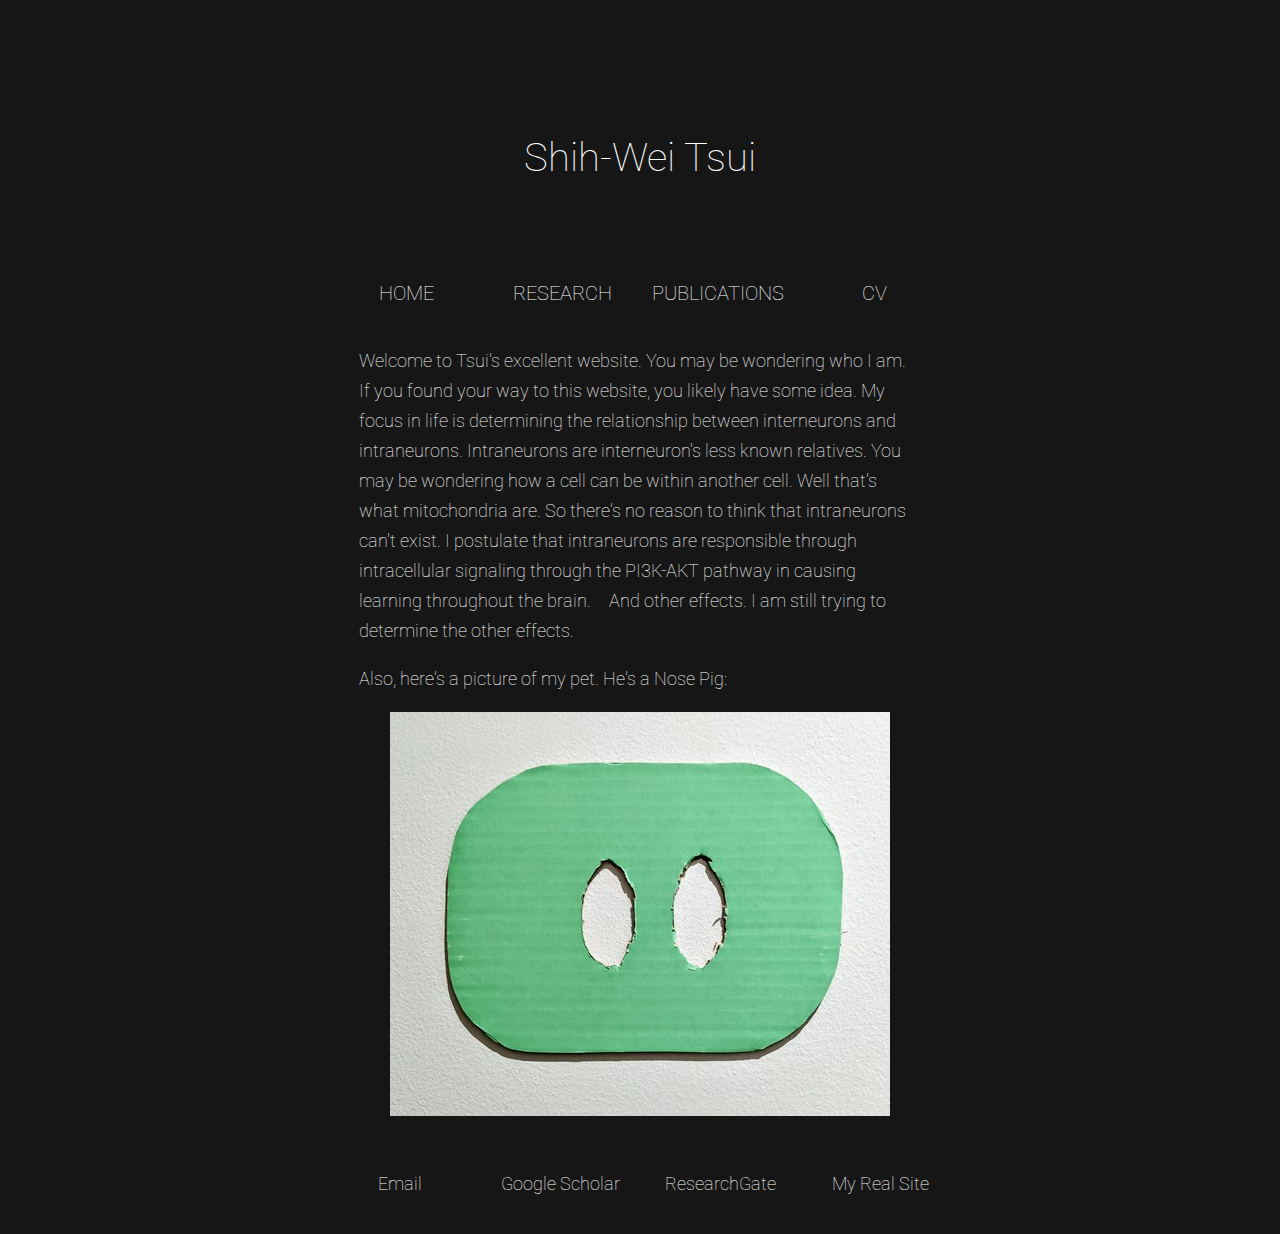
<file: index.html>
<!DOCTYPE html>
<html lang='en'>
<head>
    <meta charset='UTF-8' />
    <title>Shih-Wei Tsui</title>
    <meta name='description' content='My focus in life is determining the relationship between interneurons and intraneurons.' />
    <meta name='keywords' content='interneurons, intraneurons, PI3K-AKT, brain' />
    <meta name='author' content='Shih-Wei Tsui' />
    <meta name='viewport' content='width=device-width, initial-scale=1.0' />
    <link rel='stylesheet' href='https://fonts.googleapis.com/css?family=Roboto' />
    <link rel='stylesheet' href='style.css' />
    <link rel='shortcut icon' href='files/images/favicon-32x32.png'>
</head>
<body>
    <header>
        <div class='title'>Shih-Wei Tsui</div> <!--class vs. id-->
    </header>
    <nav>
        <a href='javascript:void(0);' class='button active'>HOME</a> <!--stack classes-->
        <a href='research/' class='button'>RESEARCH</a>
        <a href='publications/' class='button'>PUBLICATIONS</a>
        <a href='cv/' class='button'>CV</a>
    </nav>
    <main>
        <div class='textbox'>
            <p>Welcome to Tsui's excellent website. You may be wondering who I am. If you found your way to this website, you likely have some idea. My focus in life is determining the relationship between interneurons and intraneurons. Intraneurons are interneuron's less known relatives. You may be wondering how a cell can be within another cell. Well that's what mitochondria are. So there's no reason to think that intraneurons can't exist. I postulate that intraneurons are responsible through intracellular signaling through the PI3K-AKT pathway in causing learning throughout the brain.　And other effects. I am still trying to determine the other effects.</p>
            <p>Also, here's a picture of my pet. He's a Nose Pig:</p>
            <div class='nosepig'></div>
        </div>
    </main>
    <footer>
        <a href='mailto:no-one@void.edu' target="_blank" class='button'>Email</a>
        <a href='https://scholar.google.com/citations?user=8DzbEt8AAAAJ' target="_blank" class='button'>Google Scholar</a>
        <a href='https://www.researchgate.net/profile/Yi-Chia_Chen' target="_blank" class='button'>ResearchGate</a>
        <a href='https://ycc.vision/' target="_blank" class='button'>My Real Site</a>
    </footer>
</body>
</html>
</file>
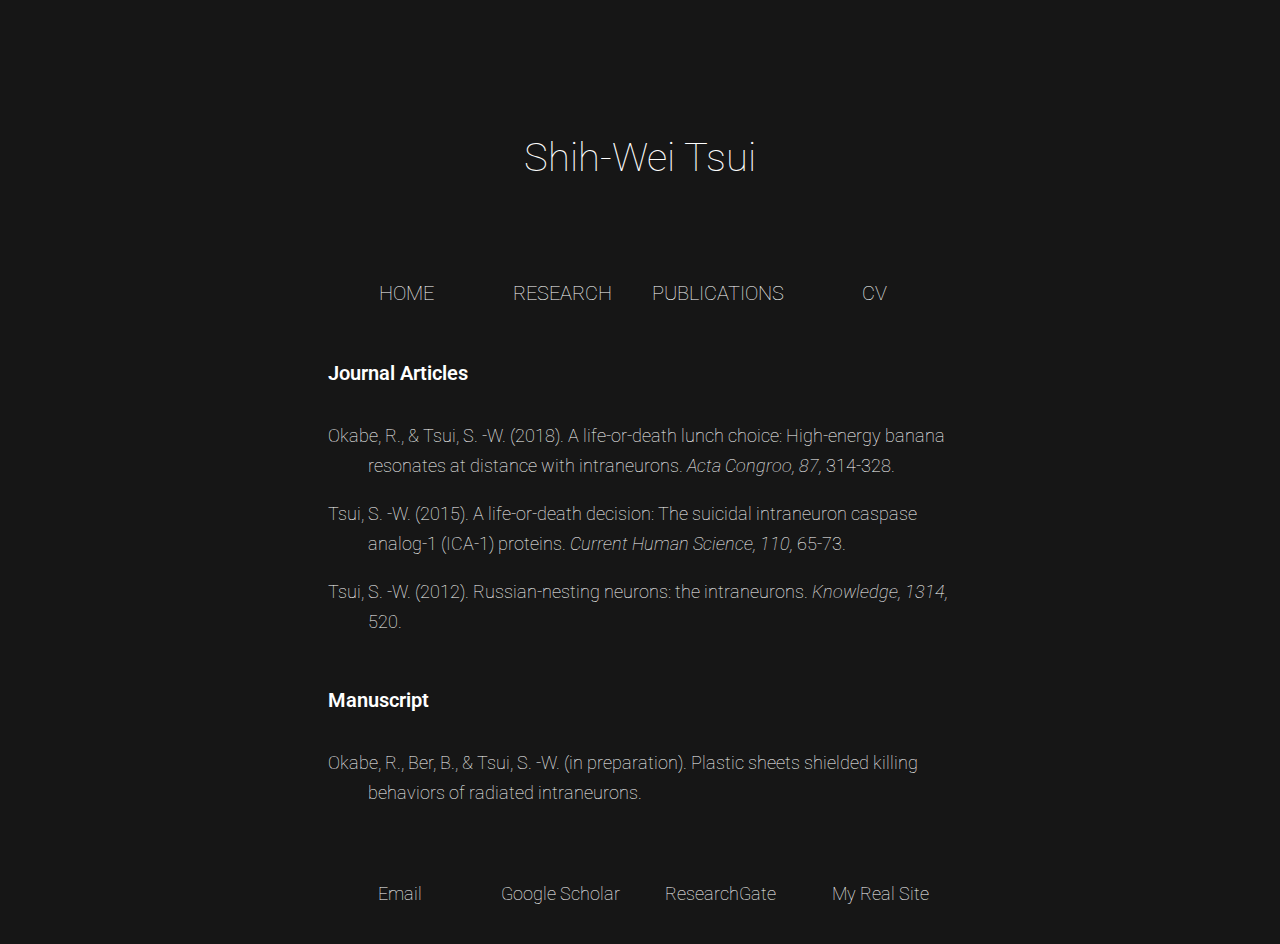
<file: publications/index.html>
<!DOCTYPE html>

<html lang='en'>
<head>
    <meta charset='UTF-8' />
    <title>Publications - Shih-Wei Tsui</title>
    <meta name='description' content='My focus in life is determining the relationship between interneurons and intraneurons.' />
    <meta name='keywords' content='interneurons, intraneurons, PI3K-AKT, brain' />
    <meta name='author' content='Shih-Wei Tsui' />
    <meta name='viewport' content='width=device-width, initial-scale=1.0' />
    <link rel='stylesheet' href='https://fonts.googleapis.com/css?family=Roboto' />
    <link rel='stylesheet' href='../style.css' />
    <link rel='shortcut icon' href='../files/images/favicon-32x32.png'>
</head>

<body>
    <header>
        <div class='title'>Shih-Wei Tsui</div>
    </header>
    <nav>
        <a href='..' class='button'>HOME</a>
        <a href='../research/' class='button'>RESEARCH</a>
        <a href='../publications/' class='button active'>PUBLICATIONS</a>
        <a href='../cv/' class='button'>CV</a>
    </nav>
    <main>
        <div class='section-title'>Journal Articles</div>
        <p class='publications'>Okabe, R., & Tsui, S. -W. (2018). A life-or-death lunch choice: High-energy banana resonates at distance with intraneurons. <i>Acta Congroo, 87,</i> 314-328.</p>
        <p class='publications'>Tsui, S. -W. (2015). A life-or-death decision: The suicidal intraneuron caspase analog-1 (ICA-1) proteins. <i>Current Human Science, 110,</i> 65-73.</p>
        <p class='publications'>Tsui, S. -W. (2012). Russian-nesting neurons: the intraneurons. <i>Knowledge, 1314,</i> 520.</p>
        <div class='section-title'>Manuscript</div>
        <p class='publications'>Okabe, R., Ber, B., & Tsui, S. -W. (in preparation). Plastic sheets shielded killing behaviors of radiated intraneurons.</p>
    </main>
    <footer>
        <a href='mailto:no-one@void.edu' target="_blank" class='button'>Email</a>
        <a href='https://scholar.google.com/citations?user=8DzbEt8AAAAJ' target="_blank" class='button'>Google Scholar</a>
        <a href='https://www.researchgate.net/profile/Yi-Chia_Chen' target="_blank" class='button'>ResearchGate</a>
        <a href='https://ycc.vision/' target="_blank" class='button'>My Real Site</a>
    </footer>
</body>
</html>
</file>
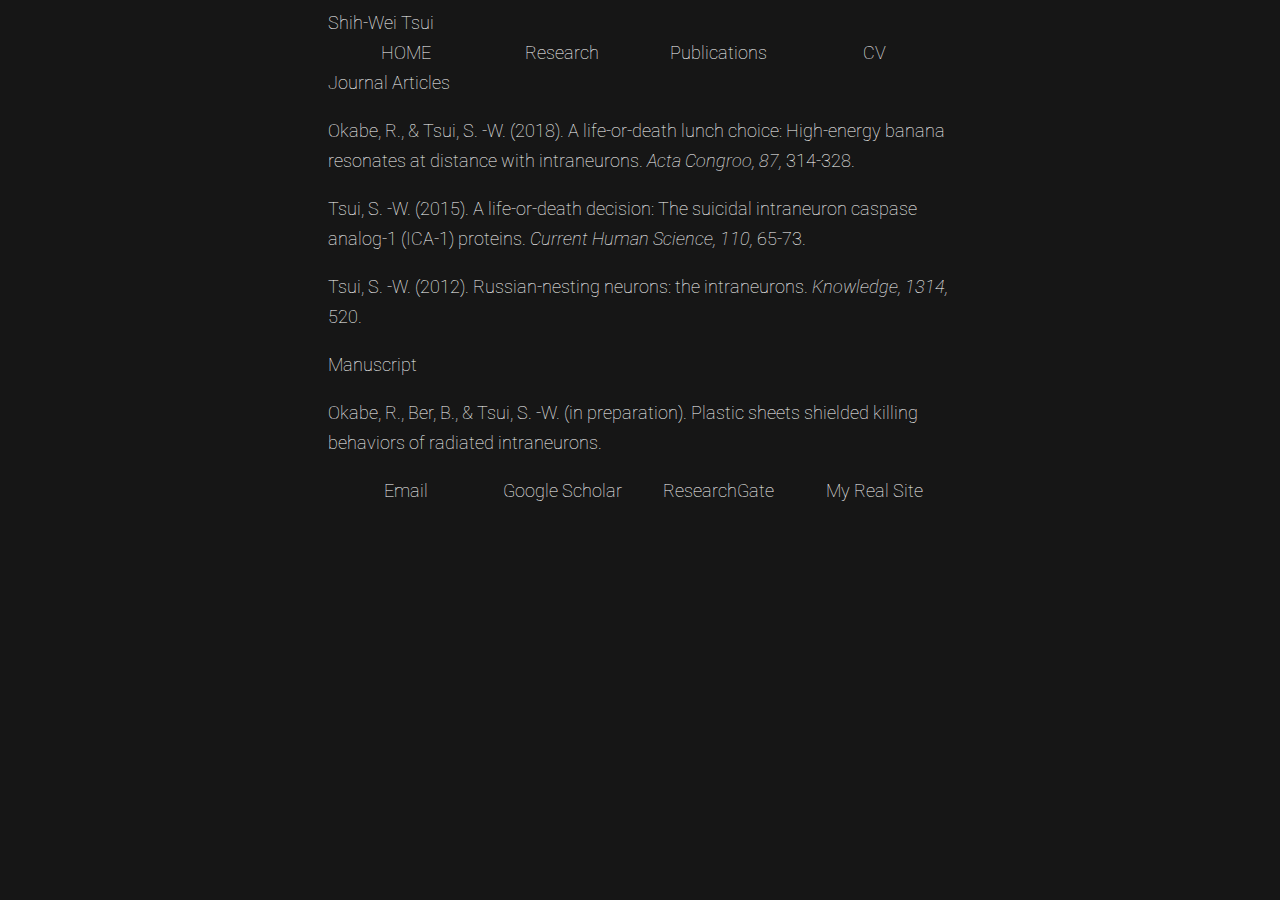
<file: Publications/index.html>
<!DOCTYPE html>

<html lang='en'>
<head>
    <meta charset='UTF-8' />
    <title>Publications - Shih-Wei Tsui</title>
    <meta name='description' content='My focus in life is determining the relationship between interneurons and intraneurons.' />
    <meta name='keywords' content='interneurons, intraneurons, PI3K-AKT, brain' />
    <meta name='author' content='Shih-Wei Tsui' />
    <meta name='viewport' content='width=device-width, initial-scale=1.0' />
    <link rel='stylesheet' href='https://fonts.googleapis.com/css?family=Roboto' />
    <link rel='stylesheet' href='../style.css' />
    <link rel='shortcut icon' href='../files/images/favicon-32x32.png'>
</head>

<body>
    <div class='main'>
        <div class='header'>
            <div class='title'>Shih-Wei Tsui</div>
        </div>
        <div class='navbar'>
            <a href='..' class='button'>HOME</a>
            <a href='../research/' class='button'>Research</a>
            <a href='../publications/' class='button active'>Publications</a>
            <a href='../cv/' class='button'>CV</a>
        </div>
        <div class='content'>
            <div class='section-title'>Journal Articles</div>
            <p class='publications'>Okabe, R., & Tsui, S. -W. (2018). A life-or-death lunch choice: High-energy banana resonates at distance with intraneurons. <i>Acta Congroo, 87,</i> 314-328.</p>
            <p class='publications'>Tsui, S. -W. (2015). A life-or-death decision: The suicidal intraneuron caspase analog-1 (ICA-1) proteins. <i>Current Human Science, 110,</i> 65-73.</p>
            <p class='publications'>Tsui, S. -W. (2012). Russian-nesting neurons: the intraneurons. <i>Knowledge, 1314,</i> 520.</p>
            <div class='section-title'>Manuscript</div>
            <p class='publications'>Okabe, R., Ber, B., & Tsui, S. -W. (in preparation). Plastic sheets shielded killing behaviors of radiated intraneurons.</p>
        </div>
    </div>
    <div class='footer'>
        <a href='mailto:no-one@void.edu' class='button'>Email</a>
        <a href='https://scholar.google.com/citations?user=8DzbEt8AAAAJ'  class='button'>Google Scholar</a>
        <a href='https://www.researchgate.net/profile/Yi-Chia_Chen'  class='button'>ResearchGate</a>
        <a href='https://ycc.vision/'  class='button'>My Real Site</a>
    </div>
</body>
</html>
</file>
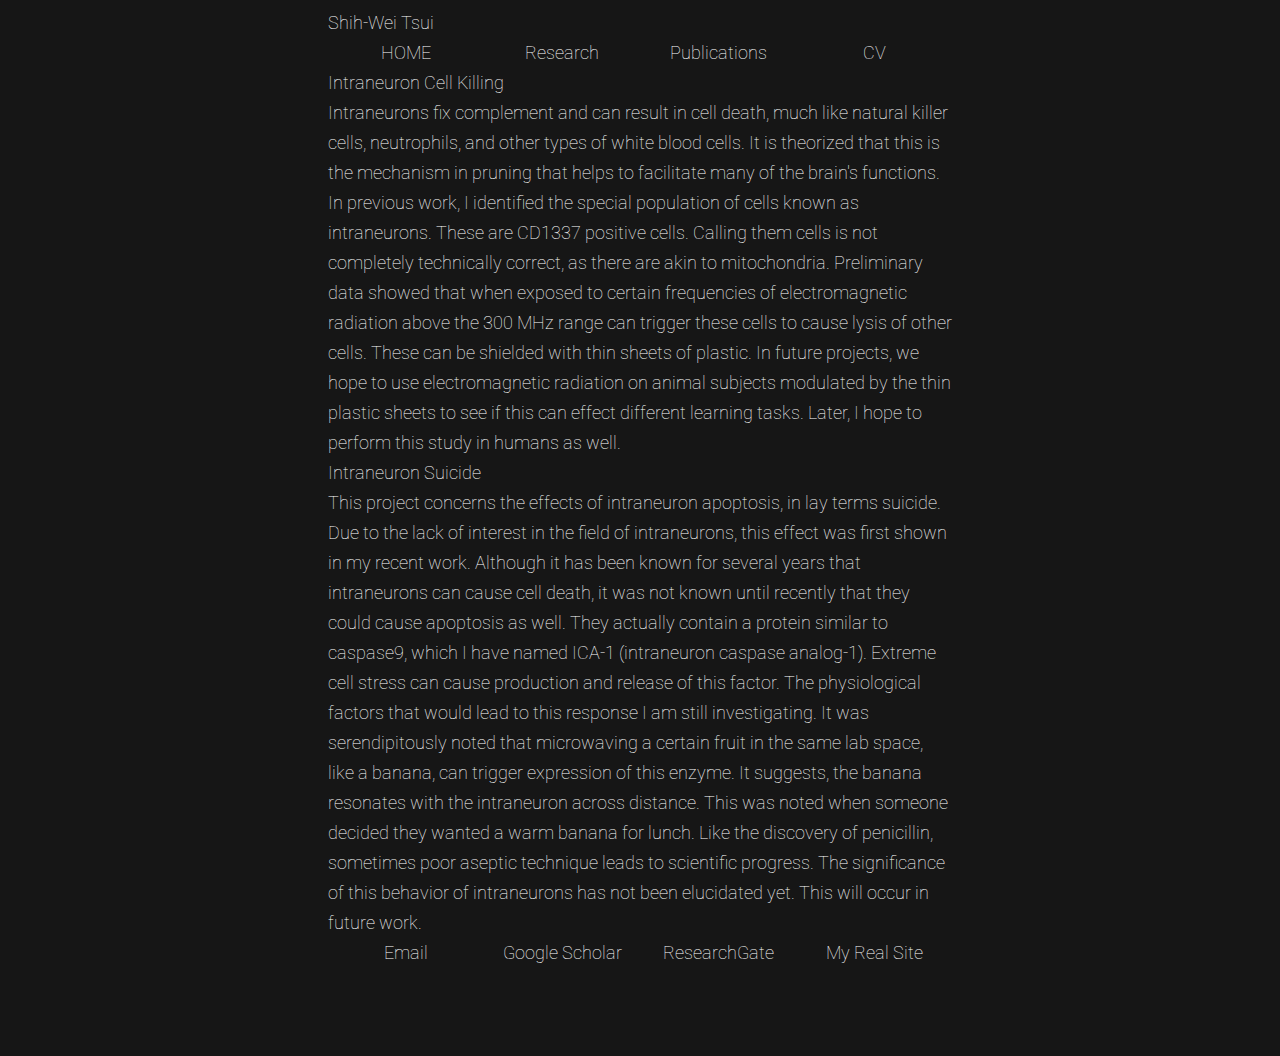
<file: Research/index.html>
<!DOCTYPE html>

<html lang='en'>
<head>
    <meta charset="UTF-8" />
    <title>Research - Shih-Wei Tsui</title>
    <meta name='description' content='My focus in life is determining the relationship between interneurons and intraneurons.' />
    <meta name='keywords' content='interneurons, intraneurons, PI3K-AKT, brain' />
    <meta name='author' content='Shih-Wei Tsui' />
    <meta name='viewport' content='width=device-width, initial-scale=1.0' />
    <link rel='stylesheet' href='https://fonts.googleapis.com/css?family=Roboto' />
    <link rel='stylesheet' href='../style.css' />
    <link rel='shortcut icon' href='../files/images/favicon-32x32.png'>
</head>
<body>
    <div class='main'>
        <div class='header'>
            <div class='title'>Shih-Wei Tsui</div>
        </div>
        <div class='navbar'>
            <a href='..' class='button'>HOME</a>
            <a href='javascript:void(0);' class='button active'>Research</a>
            <a href='../publications/' class='button'>Publications</a>
            <a href='../cv/' class='button'>CV</a>
        </div>
        <div class='content'>
            <div class='section-title'>Intraneuron Cell Killing</div>
            <div class='textbox'>
                Intraneurons fix complement and can result in cell death, much like natural killer cells, neutrophils, and other types of white blood cells. It is theorized that this is the mechanism in pruning that helps to facilitate many of the brain's functions. In previous work, I identified the special population of cells known as intraneurons. These are CD1337 positive cells. Calling them cells is not completely technically correct, as there are akin to mitochondria. Preliminary data showed that when exposed to certain frequencies of electromagnetic radiation above the 300 MHz range can trigger these cells to cause lysis of other cells. These can be shielded with thin sheets of plastic. In future projects, we hope to use electromagnetic radiation on animal subjects modulated by the thin plastic sheets to see if this can effect different learning tasks. Later, I hope to perform this study in humans as well.
            </div>
            <div class='section-title'>Intraneuron Suicide</div>
            <div class='textbox'>
                This project concerns the effects of intraneuron apoptosis, in lay terms suicide. Due to the lack of interest in the field of intraneurons, this effect was first shown in my recent work. Although it has been known for several years that intraneurons can cause cell death, it was not known until recently that they could cause apoptosis as well. They actually contain a protein similar to caspase9, which I have named ICA-1 (intraneuron caspase analog-1). Extreme cell stress can cause production and release of this factor. The physiological factors that would lead to this response I am still investigating. It was serendipitously noted that microwaving a certain fruit in the same lab space, like a banana, can trigger expression of this enzyme. It suggests, the banana resonates with the intraneuron across distance. This was noted when someone decided they wanted a warm banana for lunch. Like the discovery of penicillin, sometimes poor aseptic technique leads to scientific progress. The significance of this behavior of intraneurons has not been elucidated yet. This will occur in future work.
            </div>
        </div>
    </div>
    <div class='footer'>
        <a href='mailto:no-one@void.edu' class='button'>Email</a>
        <a href='https://scholar.google.com/citations?user=8DzbEt8AAAAJ'  class='button'>Google Scholar</a>
        <a href='https://www.researchgate.net/profile/Yi-Chia_Chen'  class='button'>ResearchGate</a>
        <a href='https://ycc.vision/'  class='button'>My Real Site</a>
    </div>
</body>
</html>
</file>
<file: style.css>
* {
    box-sizing: border-box;
}
*:before,
*:after {
 box-sizing: border-box;
}
::-moz-selection{
    background: #FF4F4F;
    color: white;
}
::selection {
    background: #FF4F4F;
    color: white;
}
a:link{ /* unvisited link */
	color: white;
	text-decoration: none;
}
a:visited { /* visited link */
	color: white;
	text-decoration: none;
}
a:hover { /* mouse over link */
	color: #FF4F4F;
	text-decoration: none;
}
a:active { /* selected link */
	color: white;
	text-decoration: none;
}
html{
    min-height: 100%;
    position: relative;
    width: 640px;
    background: #161616;
    color: white;
    font-weight: 100;
	margin: 0px auto 0px auto;
    padding: 0;
    font-family: 'Roboto', Sans-serif;
    font-size: 18px;
    line-height: 30px;
}
body{
    padding: 0 0 110px 0;
}
header{
	position: relative;
	width: 100%;
	height: 250px;
}
header .title{
	position: relative;
	width: 100%;
    height: 100%;
    padding: 50px 0 0 0;
    line-height: 200px;
    font-size: 40px;
    text-align: center;
}
nav{
    position: relative;
    width: 100%;
    height: 70px;
}
.button{
    position: relative;
    float: left;
    display: block;
    width: 25%;
    height: 100%;
    text-align: center;
}
.button:hover{
	color: #FF4F4F;
	cursor: pointer;
	-webkit-animation: hoverFading 0.5s; /*Safari and Chrome:*/
	animation: hoverFading 0.5s;
}
nav .button{
    line-height: 70px;
    font-size: 20px;
}
@keyframes hoverFading{
	0% {color: white;}
}
@-webkit-keyframes hoverFading{
	0% {color: white;}
}
nav .active:hover{
	color: white;
	cursor: default;
}
main{
    position: relative;
    width: 100%;
}
main .textbox{
    position: relative;
    width: 90%;
    margin: 0 5%;
}
main .nosepig{
    position: relative;
    width: 100%;
    height: 404px;
    margin: 0;
    background: url('files/images/nosepig.jpg') no-repeat center;
}
main .section-title{
	padding: 30px 0 15px 0;
    font-size: 20px;
	font-weight: 600;
}
main .publications{
	padding: 0 0 0 40px;
	text-indent: -40px;
}
footer{
    position: absolute;
    left: 0;
    bottom: 0;
    width: 100%;
    height: 110px;
}
footer .button{
    position: relative;
    padding: 30px 0 20px 0;
    line-height: 60px;
    font-size: 18px;
}
</file>
